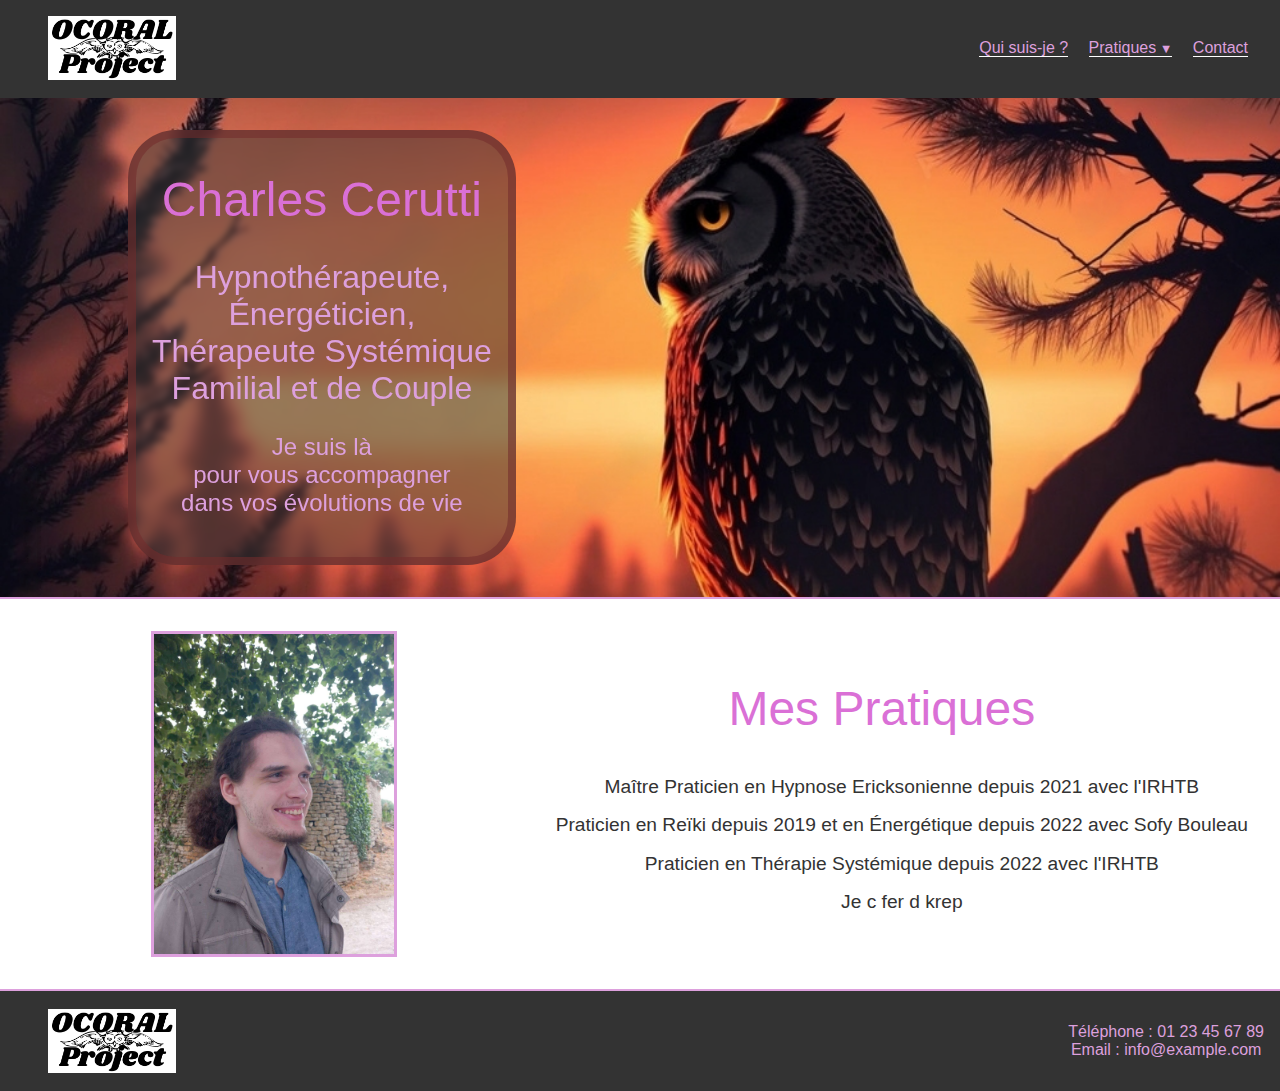
<file: index.html>
<!DOCTYPE html>
<html lang="fr">
<meta http-equiv='cache-control' content='no-cache'> 
<meta http-equiv='expires' content='0'> 
<meta http-equiv='pragma' content='no-cache'>

<head>
    <meta charset="utf-8">
    <title>Charles Cerutti - Accueil</title>
    <link href="style.css" rel="stylesheet">
</head>

<body>
    <header>
        <div class="logo">
        <a href="index.html">
            <img src="images/logo.png" alt="Logo Ocoral Project"></a>
        </div>
        <nav>
            <ul>
                <li><a href="qui-suis-je.html">Qui suis-je ?</a></li>
                <li class="deroulant"><a href="#">Pratiques</a>
                    <ul class="sous">
                        <li><a href="hypnose.html">Hypnose Ericksonienne</a></li>
                        <li><a href="energetique.html">Énergétique</a></li>
                        <li><a href="systemie.html">Thérapie Systémique</a></li>
                    </ul>
                </li>
                <li><a href="#">Contact</a></li>
            </ul>
        </nav>
    </header>
        <main class="main-content marges">
            <section class="main-intro">
                <div class="main-intro-blur">
                    <h1>Charles Cerutti</h1>
                    <h2><strong>Hypnothérapeute</strong>,</br> <strong>Énergéticien</strong>,</br> <strong>Thérapeute Systémique</br> Familial et de Couple</strong></h2>
                    <p>
                        Je suis là</br>pour vous accompagner</br>dans vos évolutions de vie
                    </p>
                </div>
            </section>

            <section class="main-pratiques">
                <div class="portrait">
                    <img src="images/portrait.jpg" alt="Portrait">
                </div>
                <div class="pratiques">
                    <h1>Mes Pratiques</h1>
                    <ul>
                        <li>Maître Praticien en <strong>Hypnose Ericksonienne</strong> depuis 2021 avec l'<a href="https://www.irhtb.fr" target="_blank">IRHTB</a></li>
                        <li>Praticien en <strong>Reïki</strong> depuis 2019 et en <strong>Énergétique</strong> depuis 2022 avec <a href="https://www.sofy-hypnose-energie.fr" target="_blank">Sofy Bouleau</a></li>
                        <li>Praticien en <strong>Thérapie Systémique</strong> depuis 2022 avec l'<a href="https://www.irhtb.fr" target="_blank">IRHTB</a></li>
                        <li>Je c fer d krep</li>
                    </ul>
                </div>
            </section>
    </main>

    <footer>
        <div class="logo">
        <a href="index.html">
            <img src="images/logo.png" alt="Logo Ocoral Project"></a>
        </div>
        <div class="contact-info">
            <ul>
                <li>Téléphone : <span class="telephone">01 23 45 67 89</span></br></li>
                <li>Email : <span class="mail">info@example.com</span></li>
            </ul>
        </div>
    </footer>
</body>
</html>
</file>
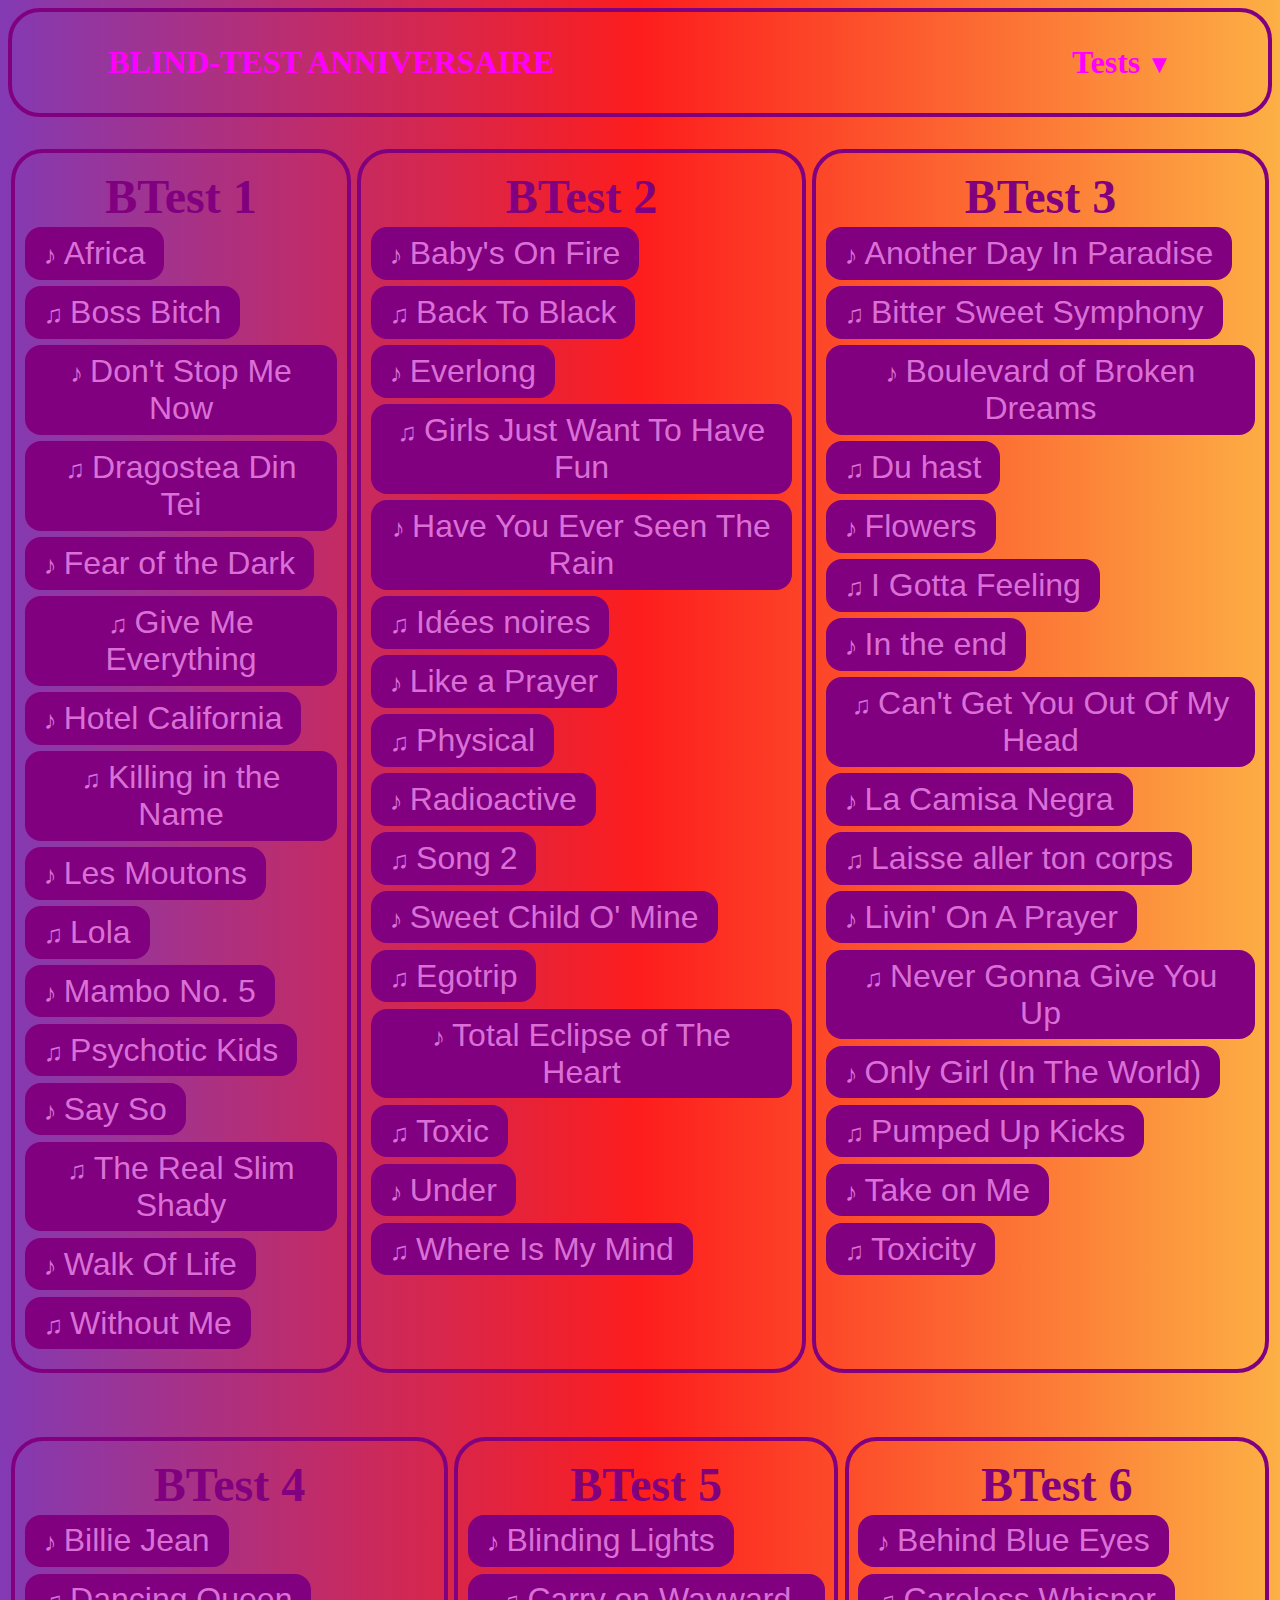
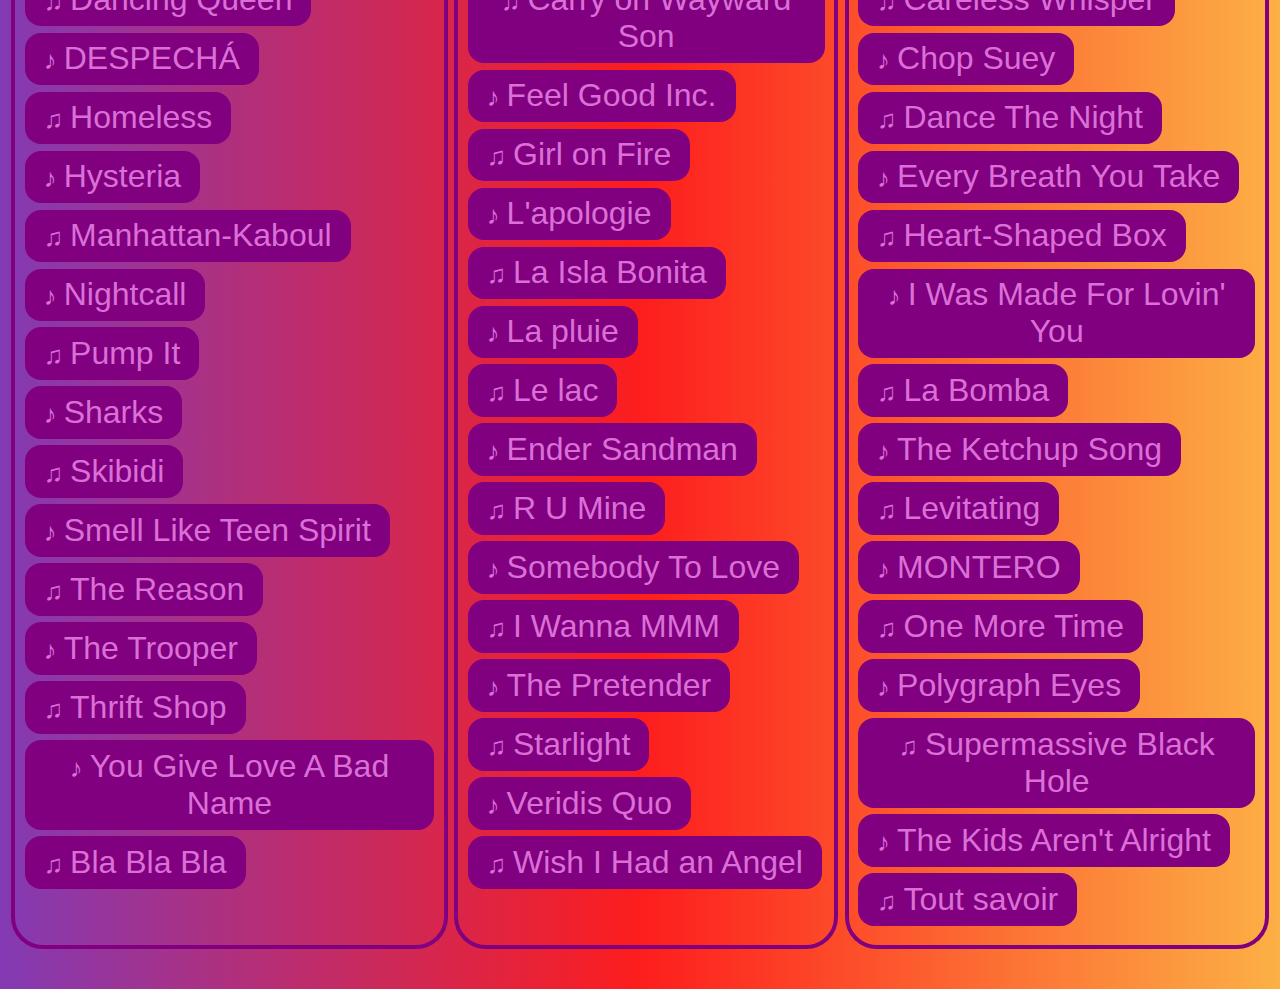
<file: BT.html>
<!DOCTYPE html>
<html lang="fr">
    <head>
        <meta charset="utf-8">
        <title>BTest 50A - Index</title>
        <link href="btest.css" rel="stylesheet">
    </head>
    
    <body>
        <header>
            <div>
                <a href="BT.html">BLIND-TEST ANNIVERSAIRE</a>
            </div>
            <nav>
                <span class="deroulant"><a >Tests</a>
                <ul class="sous">
                    <li><a href="BT0.html">Blind Test 0</a></li>
                    <li><a href="BT1.html">Blind Test 1</a></button></li>
                    <li><a href="BT2.html">Blind Test 2</a></button></li>
                    <li><a href="BT3.html">Blind Test 3</a></button></li>
                    <li><a href="BT4.html">Blind Test 4</a></button></li>
                    <li><a href="BT5.html">Blind Test 5</a></button></li>
                    <li><a href="BT6.html">Blind Test 6</a></button></li>
                </ul></span>
            </nav>
        </header>
        <main>
            <section class="row1">
                <div class="BT">
                    <h2>BTest 1</h2>
                    <ul class="puces">
                        <li><button class="audioLink colorButton" data-audio-src="BTest 50A - 1/Africa.mp3">Africa</button></li>
                        <li><button class="audioLink colorButton" data-audio-src="BTest 50A - 1/Boss Bitch.mp3">Boss Bitch</button></li>
                        <li><button class="audioLink colorButton" data-audio-src="BTest 50A - 1/Don't Stop Me Now.mp3">Don't Stop Me Now</button></li>
                        <li><button class="audioLink colorButton" data-audio-src="BTest 50A - 1/Dragostea din tei.mp3">Dragostea Din Tei</button></li>
                        <li><button class="audioLink colorButton" data-audio-src="BTest 50A - 1/Fear of the Dark (2015 Remaster).mp3">Fear of the Dark</button></li>
                        <li><button class="audioLink colorButton" data-audio-src="BTest 50A - 1/Give Me Everything.mp3">Give Me Everything</button></li>
                        <li><button class="audioLink colorButton" data-audio-src="BTest 50A - 1/Hotel California (2013 Remaster).mp3">Hotel California</button></li>
                        <li><button class="audioLink colorButton" data-audio-src="BTest 50A - 1/Killing in the Name.mp3">Killing in the Name</button></li>
                        <li><button class="audioLink colorButton" data-audio-src="BTest 50A - 1/Les moutons.mp3">Les Moutons</button></li>
                        <li><button class="audioLink colorButton" data-audio-src="BTest 50A - 1/Lola.mp3">Lola</button></li>
                        <li><button class="audioLink colorButton" data-audio-src="BTest 50A - 1/Mambo No. 5.mp3">Mambo No. 5</button></li>
                        <li><button class="audioLink colorButton" data-audio-src="BTest 50A - 1/Psychotic Kids.mp3">Psychotic Kids</button></li>
                        <li><button class="audioLink colorButton" data-audio-src="BTest 50A - 1/Say So.mp3">Say So</button></li>
                        <li><button class="audioLink colorButton" data-audio-src="BTest 50A - 1/The Real Slim Shady.mp3">The Real Slim Shady</button></li>
                        <li><button class="audioLink colorButton" data-audio-src="BTest 50A - 1/Walk Of Life (Remastered 1996).mp3">Walk Of Life</button></li>
                        <li><button class="audioLink colorButton" data-audio-src="BTest 50A - 1/Without Me.mp3">Without Me</button></li>
                    </ul>
                </div>
                <div class="BT">
                    <h2>BTest 2</h2>
                    <ul class="puces">
                        <li><button class="audioLink colorButton" data-audio-src="BTest 50A - 2/Baby's On Fire.mp3">Baby's On Fire</button></li>
                        <li><button class="audioLink colorButton" data-audio-src="BTest 50A - 2/Back To Black.mp3">Back To Black</button></li>
                        <li><button class="audioLink colorButton" data-audio-src="BTest 50A - 2/Everlong.mp3">Everlong</button></li>
                        <li><button class="audioLink colorButton" data-audio-src="BTest 50A - 2/Girls Just Want to Have Fun.mp3">Girls Just Want To Have Fun</button></li>
                        <li><button class="audioLink colorButton" data-audio-src="BTest 50A - 2/Have You Ever Seen The Rain.mp3">Have You Ever Seen The Rain</button></li>
                        <li><button class="audioLink colorButton" data-audio-src="BTest 50A - 2/Idées noires.mp3">Idées noires</button></li>
                        <li><button class="audioLink colorButton" data-audio-src="BTest 50A - 2/Like a Prayer.mp3">Like a Prayer</button></li>
                        <li><button class="audioLink colorButton" data-audio-src="BTest 50A - 2/Physical.mp3">Physical</button></li>
                        <li><button class="audioLink colorButton" data-audio-src="BTest 50A - 2/Radioactive.mp3">Radioactive</button></li>
                        <li><button class="audioLink colorButton" data-audio-src="BTest 50A - 2/Song 2 (2012 Remaster).mp3">Song 2</button></li>
                        <li><button class="audioLink colorButton" data-audio-src="BTest 50A - 2/Sweet Child O' Mine.mp3">Sweet Child O' Mine</button></li>
                        <li><button class="audioLink colorButton" data-audio-src="BTest 50A - 2/Therapie TAXI - Egotrip (Clip officiel).mp3">Egotrip</button></li>
                        <li><button class="audioLink colorButton" data-audio-src="BTest 50A - 2/Total Eclipse of the Heart (Radio Version).mp3">Total Eclipse of The Heart</button></li>
                        <li><button class="audioLink colorButton" data-audio-src="BTest 50A - 2/Toxic.mp3">Toxic</button></li>
                        <li><button class="audioLink colorButton" data-audio-src="BTest 50A - 2/Under.mp3">Under</button></li>
                        <li><button class="audioLink colorButton" data-audio-src="BTest 50A - 2/Where Is My Mind_.mp3">Where Is My Mind</button></li>
                    </ul>
                </div>
                <div class="BT">
                    <h2>BTest 3</h2>
                    <ul class="puces">
                        <li><button class="audioLink colorButton" data-audio-src="BTest 50A - 3/Another Day In Paradise (Remastered 2016).mp3">Another Day In Paradise</button></li>
                        <li><button class="audioLink colorButton" data-audio-src="BTest 50A - 3/Bitter Sweet Symphony (Radio Edit).mp3">Bitter Sweet Symphony</button></li>
                        <li><button class="audioLink colorButton" data-audio-src="BTest 50A - 3/Boulevard of Broken Dreams.mp3">Boulevard of Broken Dreams</button></li>
                        <li><button class="audioLink colorButton" data-audio-src="BTest 50A - 3/Du hast.mp3">Du hast</button></li>
                        <li><button class="audioLink colorButton" data-audio-src="BTest 50A - 3/Flowers.mp3">Flowers</button></li>
                        <li><button class="audioLink colorButton" data-audio-src="BTest 50A - 3/I Gotta Feeling.mp3">I Gotta Feeling</button></li>
                        <li><button class="audioLink colorButton" data-audio-src="BTest 50A - 3/In the End.mp3">In the end</button></li>
                        <li><button class="audioLink colorButton" data-audio-src="BTest 50A - 3/Kylie Minogue - Can't Get You Out Of My Head (Official Video).mp3">Can't Get You Out Of My Head</button></li>
                        <li><button class="audioLink colorButton" data-audio-src="BTest 50A - 3/La Camisa Negra.mp3">La Camisa Negra</button></li>
                        <li><button class="audioLink colorButton" data-audio-src="BTest 50A - 3/Laisse aller ton corps.mp3">Laisse aller ton corps</button></li>
                        <li><button class="audioLink colorButton" data-audio-src="BTest 50A - 3/Livin' On A Prayer.mp3">Livin' On A Prayer</button></li>
                        <li><button class="audioLink colorButton" data-audio-src="BTest 50A - 3/Never Gonna Give You Up.mp3">Never Gonna Give You Up</button></li>
                        <li><button class="audioLink colorButton" data-audio-src="BTest 50A - 3/Only Girl (In The World).mp3">Only Girl (In The World)</button></li>
                        <li><button class="audioLink colorButton" data-audio-src="BTest 50A - 3/Pumped Up Kicks.mp3">Pumped Up Kicks</button></li>
                        <li><button class="audioLink colorButton" data-audio-src="BTest 50A - 3/Take on Me.mp3">Take on Me</button></li>
                        <li><button class="audioLink colorButton" data-audio-src="BTest 50A - 3/Toxicity.mp3">Toxicity</button></li>
                    </ul>
                </ul>
                </div>
            </section>
            <section class="row1">
                <div class="BT">
                    <h2>BTest 4</h2>
                    <ul class="puces">
                        <li><button class="audioLink colorButton" data-audio-src="BTest 50A - 4/Billie Jean.mp3">Billie Jean</button></li>
                        <li><button class="audioLink colorButton" data-audio-src="BTest 50A - 4/Dancing Queen.mp3">Dancing Queen</button></li>
                        <li><button class="audioLink colorButton" data-audio-src="BTest 50A - 4/DESPECHÁ.mp3">DESPECHÁ</button></li>
                        <li><button class="audioLink colorButton" data-audio-src="BTest 50A - 4/Homeless.mp3">Homeless</button></li>
                        <li><button class="audioLink colorButton" data-audio-src="BTest 50A - 4/Hysteria.mp3">Hysteria</button></li>
                        <li><button class="audioLink colorButton" data-audio-src="BTest 50A - 4/Manhattan-Kaboul.mp3">Manhattan-Kaboul</button></li>
                        <li><button class="audioLink colorButton" data-audio-src="BTest 50A - 4/Nightcall.mp3">Nightcall</button></li>
                        <li><button class="audioLink colorButton" data-audio-src="BTest 50A - 4/Pump It.mp3">Pump It</button></li>
                        <li><button class="audioLink colorButton" data-audio-src="BTest 50A - 4/Sharks.mp3">Sharks</button></li>
                        <li><button class="audioLink colorButton" data-audio-src="BTest 50A - 4/Skibidi.mp3">Skibidi</button></li>
                        <li><button class="audioLink colorButton" data-audio-src="BTest 50A - 4/Smells Like Teen Spirit.mp3">Smell Like Teen Spirit</button></li>
                        <li><button class="audioLink colorButton" data-audio-src="BTest 50A - 4/The Reason.mp3">The Reason</button></li>
                        <li><button class="audioLink colorButton" data-audio-src="BTest 50A - 4/The Trooper (2015 Remaster).mp3">The Trooper</button></li>
                        <li><button class="audioLink colorButton" data-audio-src="BTest 50A - 4/Thrift Shop (feat. Wanz).mp3">Thrift Shop</button></li>
                        <li><button class="audioLink colorButton" data-audio-src="BTest 50A - 4/You Give Love A Bad Name.mp3">You Give Love A Bad Name</button></li>
                        <li><button class="audioLink colorButton" data-audio-src="BTest 50A - 4/Gigi D'Agostino Bla Bla Bla (Official Video).mp3">Bla Bla Bla</button></li>
                    </ul>
                </div>
                <div class="BT">
                    <h2>BTest 5</h2>
                    <ul class="puces">
                        <li><button class="audioLink colorButton" data-audio-src="BTest 50A - 5/Blinding Lights.mp3">Blinding Lights</button></li>
                        <li><button class="audioLink colorButton" data-audio-src="BTest 50A - 5/Carry on Wayward Son.mp3">Carry on Wayward Son</button></li>
                        <li><button class="audioLink colorButton" data-audio-src="BTest 50A - 5/Feel Good Inc..mp3">Feel Good Inc.</button></li>
                        <li><button class="audioLink colorButton" data-audio-src="BTest 50A - 5/Girl on Fire.mp3">Girl on Fire</button></li>
                        <li><button class="audioLink colorButton" data-audio-src="BTest 50A - 5/L'apologie.mp3">L'apologie</button></li>
                        <li><button class="audioLink colorButton" data-audio-src="BTest 50A - 5/La Isla Bonita.mp3">La Isla Bonita</button></li>
                        <li><button class="audioLink colorButton" data-audio-src="BTest 50A - 5/La pluie (feat. Stromae).mp3">La pluie</button></li>
                        <li><button class="audioLink colorButton" data-audio-src="BTest 50A - 5/Le lac.mp3">Le lac</button></li>
                        <li><button class="audioLink colorButton" data-audio-src="BTest 50A - 5/Enter Sandman.mp3">Ender Sandman</button></li>
                        <li><button class="audioLink colorButton" data-audio-src="BTest 50A - 5/R U Mine_.mp3">R U Mine</button></li>
                        <li><button class="audioLink colorButton" data-audio-src="BTest 50A - 5/Somebody To Love (Remastered 2011).mp3">Somebody To Love</button></li>
                        <li><button class="audioLink colorButton" data-audio-src="BTest 50A - 5/The Lawyer - I Wanna MMM [Official Video].mp3">I Wanna MMM</button></li>
                        <li><button class="audioLink colorButton" data-audio-src="BTest 50A - 5/The Pretender.mp3">The Pretender</button></li>
                        <li><button class="audioLink colorButton" data-audio-src="BTest 50A - 5/The Supermen Lovers (feat. Mani Hoffman) · Starlight (Official Video).mp3">Starlight</button></li>
                        <li><button class="audioLink colorButton" data-audio-src="BTest 50A - 5/Veridis Quo.mp3">Veridis Quo</button></li>
                        <li><button class="audioLink colorButton" data-audio-src="BTest 50A - 5/Wish I Had an Angel.mp3">Wish I Had an Angel</button></li>
                    </ul>
                </div>
                <div class="BT">
                    <h2>BTest 6</h2>
                    <ul class="puces">
                        <li><button class="audioLink colorButton" data-audio-src="BTest 50A - 6/Behind Blue Eyes.mp3">Behind Blue Eyes</button></li>
                        <li><button class="audioLink colorButton" data-audio-src="BTest 50A - 6/Careless Whisper.mp3">Careless Whisper</button></li>
                        <li><button class="audioLink colorButton" data-audio-src="BTest 50A - 6/Chop Suey!.mp3">Chop Suey</button></li>
                        <li><button class="audioLink colorButton" data-audio-src="BTest 50A - 6/Dance The Night (From Barbie The Album).mp3">Dance The Night</button></li>
                        <li><button class="audioLink colorButton" data-audio-src="BTest 50A - 6/Every Breath You Take.mp3">Every Breath You Take</button></li>
                        <li><button class="audioLink colorButton" data-audio-src="BTest 50A - 6/Heart-Shaped Box.mp3">Heart-Shaped Box</button></li>
                        <li><button class="audioLink colorButton" data-audio-src="BTest 50A - 6/I Was Made For Lovin' You.mp3">I Was Made For Lovin' You</button></li>
                        <li><button class="audioLink colorButton" data-audio-src="BTest 50A - 6/La Bomba.mp3">La Bomba</button></li>
                        <li><button class="audioLink colorButton" data-audio-src="BTest 50A - 6/Las Ketchup - The Ketchup Song (Asereje) (Spanish Version) (Official Video).mp3">The Ketchup Song</button></li>
                        <li><button class="audioLink colorButton" data-audio-src="BTest 50A - 6/Levitating.mp3">Levitating</button></li>
                        <li><button class="audioLink colorButton" data-audio-src="BTest 50A - 6/MONTERO (Call Me By Your Name).mp3">MONTERO</button></li>
                        <li><button class="audioLink colorButton" data-audio-src="BTest 50A - 6/One More Time.mp3">One More Time</button></li>
                        <li><button class="audioLink colorButton" data-audio-src="BTest 50A - 6/Polygraph Eyes.mp3">Polygraph Eyes</button></li>
                        <li><button class="audioLink colorButton" data-audio-src="BTest 50A - 6/Supermassive Black Hole.mp3">Supermassive Black Hole</button></li>
                        <li><button class="audioLink colorButton" data-audio-src="BTest 50A - 6/The Kids Aren't Alright.mp3">The Kids Aren't Alright</button></li>
                        <li><button class="audioLink colorButton" data-audio-src="BTest 50A - 6/Tout savoir.mp3">Tout savoir</button></li>
                    </ul>
                </ul>
                </div>
            </section>
        </main>
        <script src="script.js"></script>
    </body>
</html>
</file>
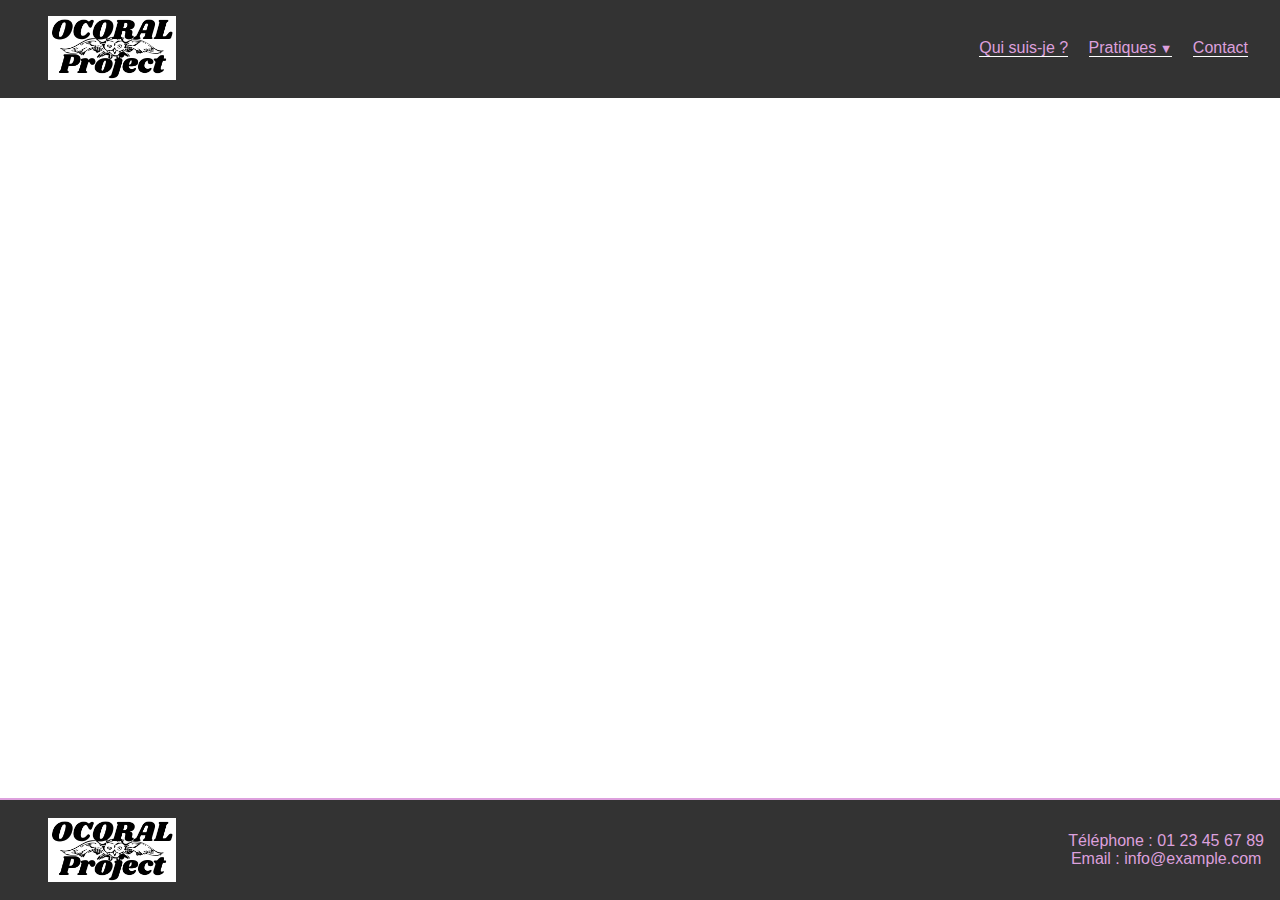
<file: contact.html>
<!DOCTYPE html>
<html lang="fr">
<meta http-equiv='cache-control' content='no-cache'> 
<meta http-equiv='expires' content='0'> 
<meta http-equiv='pragma' content='no-cache'>

<head>
    <meta charset="utf-8">
    <title>Charles Cerutti - Contact</title>
    <link href="style.css" rel="stylesheet">
</head>

<body>
    <header>
        <div class="logo">
        <a href="index.html">
            <img src="images/logo.png" alt="Logo Ocoral Project"></a>
        </div>
        <nav>
            <ul>
                <li><a href="qui-suis-je.html">Qui suis-je ?</a></li>
                <li class="deroulant"><a href="#">Pratiques</a>
                    <ul class="sous">
                        <li><a href="hypnose.html">Hypnose Ericksonienne</a></li>
                        <li><a href="energetique.html">Énergétique</a></li>
                        <li><a href="systemie.html">Thérapie Systémique</a></li>
                    </ul>
                </li>
                <li><a href="contact.html">Contact</a></li>
            </ul>
        </nav>
    </header>

    <main class="main-content marges">


    </main>

    <footer>
        <div class="logo">
        <a href="index.html">
            <img src="images/logo.png" alt="Logo Ocoral Project"></a>
        </div>
        <div class="contact-info">
            <ul>
                <li>Téléphone : <span class="telephone">01 23 45 67 89</span></br></li>
                <li>Email : <span class="mail">info@example.com</span></li>
            </ul>
        </div>
    </footer>
</body>
</html>
</file>
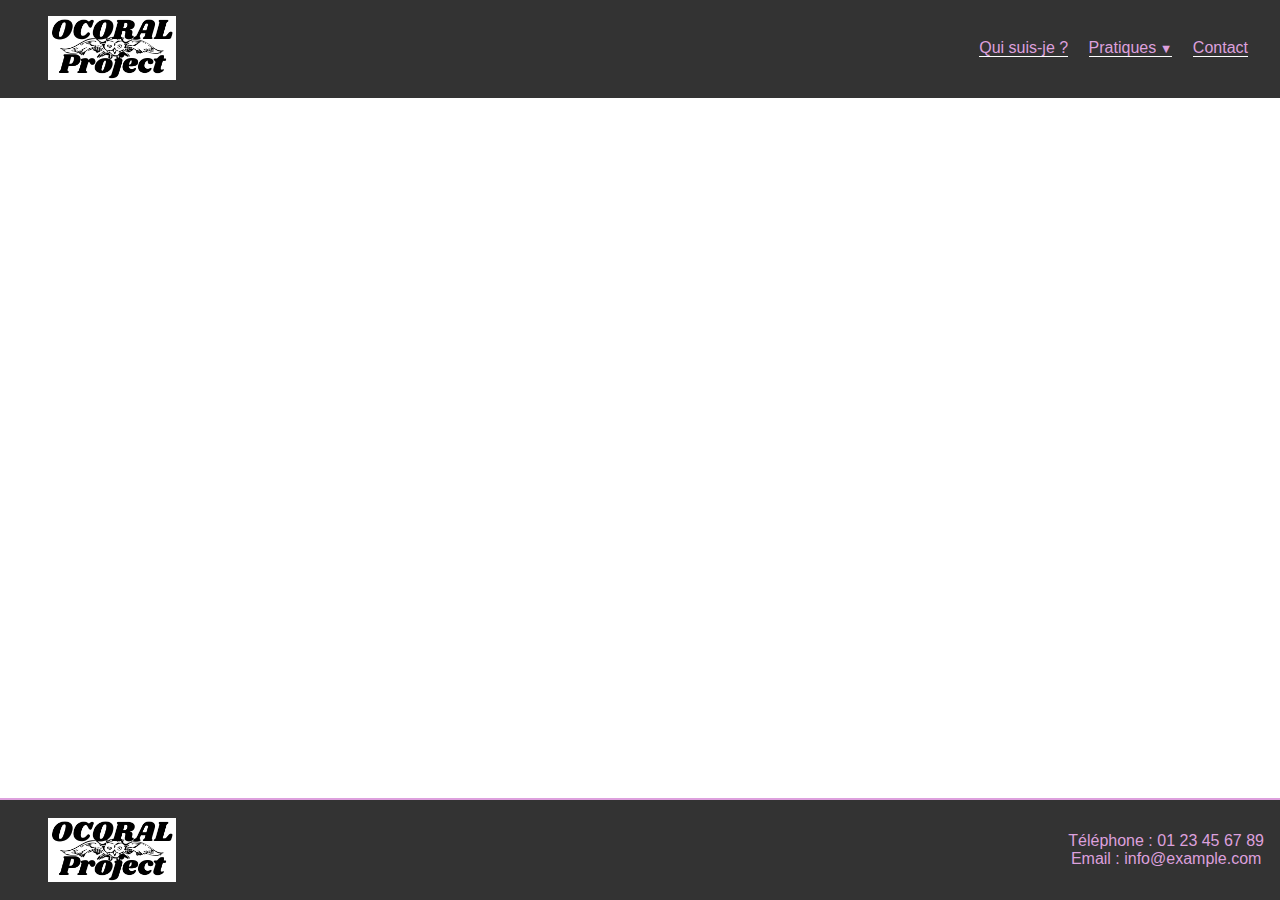
<file: energetique.html>
<!DOCTYPE html>
<html lang="fr">
<meta http-equiv='cache-control' content='no-cache'> 
<meta http-equiv='expires' content='0'> 
<meta http-equiv='pragma' content='no-cache'>

<head>
    <meta charset="utf-8">
    <title>Charles Cerutti - Énergétique</title>
    <link href="style.css" rel="stylesheet">
</head>

<body>
    <header>
        <div class="logo">
        <a href="index.html">
            <img src="images/logo.png" alt="Logo Ocoral Project"></a>
        </div>
        <nav>
            <ul>
                <li><a href="qui-suis-je.html">Qui suis-je ?</a></li>
                <li class="deroulant"><a href="#">Pratiques</a>
                    <ul class="sous">
                        <li><a href="hypnose.html">Hypnose Ericksonienne</a></li>
                        <li><a href="energetique.html">Énergétique</a></li>
                        <li><a href="systemie.html">Thérapie Systémique</a></li>
                    </ul>
                </li>
                <li><a href="contact.html">Contact</a></li>
            </ul>
        </nav>
    </header>

    <main class="main-content marges">


    </main>

    <footer>
        <div class="logo">
        <a href="index.html">
            <img src="images/logo.png" alt="Logo Ocoral Project"></a>
        </div>
        <div class="contact-info">
            <ul>
                <li>Téléphone : <span class="telephone">01 23 45 67 89</span></br></li>
                <li>Email : <span class="mail">info@example.com</span></li>
            </ul>
        </div>
    </footer>
</body>
</html>
</file>
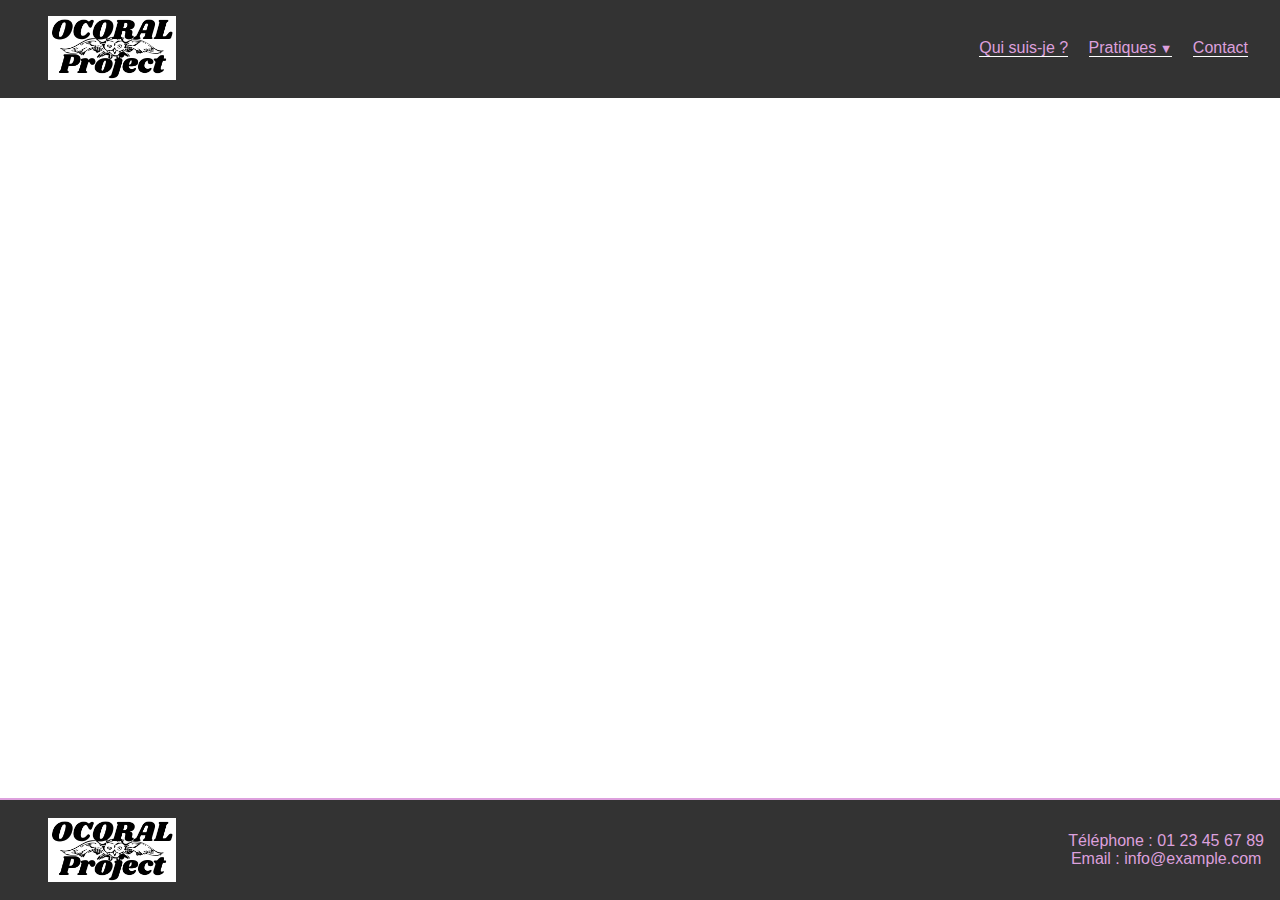
<file: hypnose.html>
<!DOCTYPE html>
<html lang="fr">
<meta http-equiv='cache-control' content='no-cache'> 
<meta http-equiv='expires' content='0'> 
<meta http-equiv='pragma' content='no-cache'>

<head>
    <meta charset="utf-8">
    <title>Charles Cerutti - Hypnose Ericksonienne</title>
    <link href="style.css" rel="stylesheet">
</head>

<body>
    <header>
        <div class="logo">
        <a href="index.html">
            <img src="images/logo.png" alt="Logo Ocoral Project"></a>
        </div>
        <nav>
            <ul>
                <li><a href="qui-suis-je.html">Qui suis-je ?</a></li>
                <li class="deroulant"><a href="#">Pratiques</a>
                    <ul class="sous">
                        <li><a href="hypnose.html">Hypnose Ericksonienne</a></li>
                        <li><a href="energetique.html">Énergétique</a></li>
                        <li><a href="systemie.html">Thérapie Systémique</a></li>
                    </ul>
                </li>
                <li><a href="contact.html">Contact</a></li>
            </ul>
        </nav>
    </header>

    <main class="main-content marges">


    </main>

    <footer>
        <div class="logo">
        <a href="index.html">
            <img src="images/logo.png" alt="Logo Ocoral Project"></a>
        </div>
        <div class="contact-info">
            <ul>
                <li>Téléphone : <span class="telephone">01 23 45 67 89</span></br></li>
                <li>Email : <span class="mail">info@example.com</span></li>
            </ul>
        </div>
    </footer>
</body>
</html>
</file>
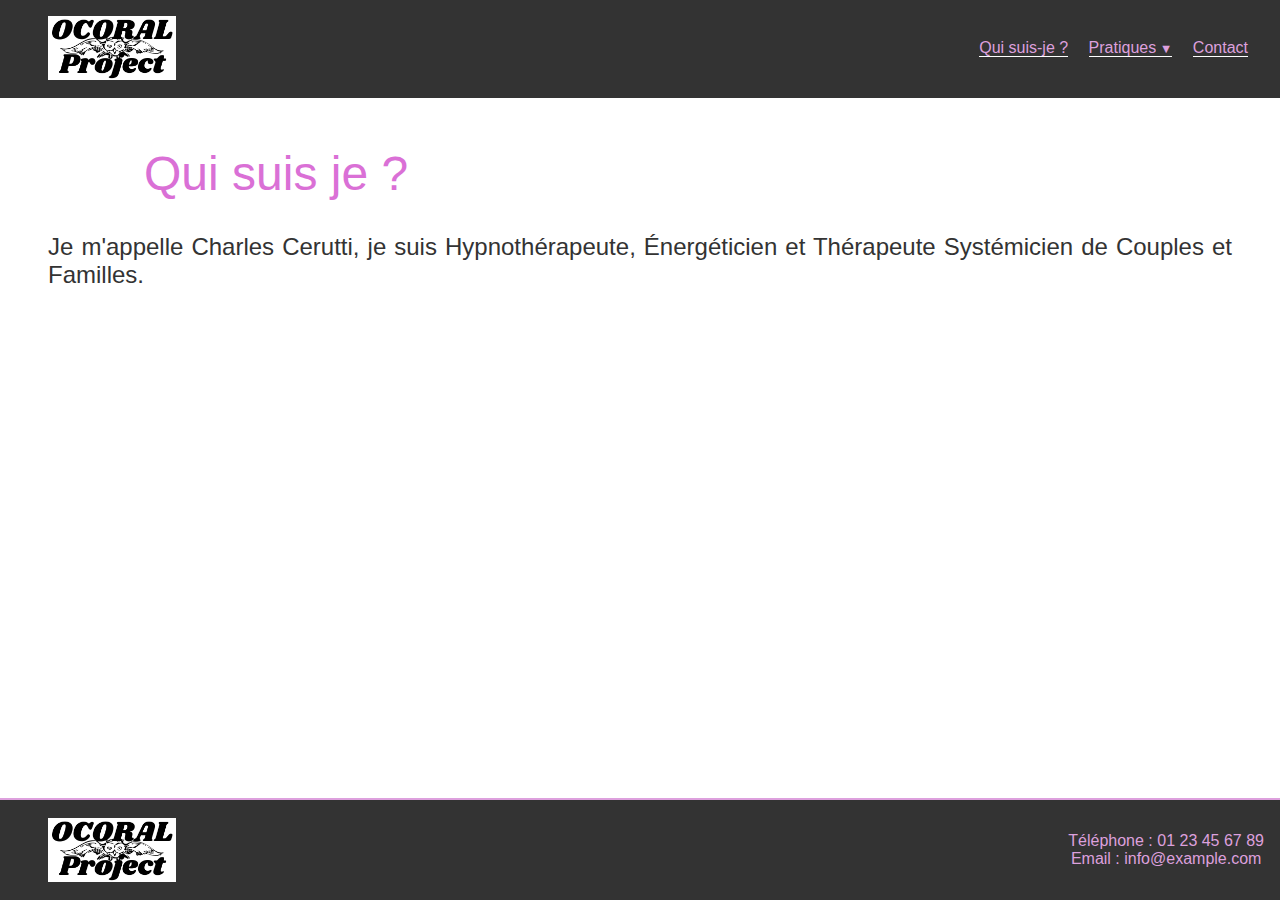
<file: qui-suis-je.html>
<!DOCTYPE html>
<html lang="fr">
<meta http-equiv='cache-control' content='no-cache'> 
<meta http-equiv='expires' content='0'> 
<meta http-equiv='pragma' content='no-cache'>

<head>
    <meta charset="utf-8">
    <title>Charles Cerutti - Qui-suis-je ?</title>
    <link href="style.css" rel="stylesheet">
</head>

<body>
    <header>
        <div class="logo">
        <a href="index.html">
            <img src="images/logo.png" alt="Logo Ocoral Project"></a>
        </div>
        <nav>
            <ul>
                <li><a href="qui-suis-je.html">Qui suis-je ?</a></li>
                <li class="deroulant"><a href="#">Pratiques</a>
                    <ul class="sous">
                        <li><a href="hypnose.html">Hypnose Ericksonienne</a></li>
                        <li><a href="energetique.html">Énergétique</a></li>
                        <li><a href="systemie.html">Thérapie Systémique</a></li>
                    </ul>
                </li>
                <li><a href="contact.html">Contact</a></li>
            </ul>
        </nav>
    </header>

    <main class="main-content marges">
        <section class="pages">
            <h1>Qui suis je ?</h1>
            <h2>Je m'appelle Charles Cerutti, je suis Hypnothérapeute, Énergéticien et Thérapeute Systémicien de Couples et Familles.</h2>
            <p></p>
        </section>
    </main>

    <footer>
        <div class="logo">
        <a href="index.html">
            <img src="images/logo.png" alt="Logo Ocoral Project"></a>
        </div>
        <div class="contact-info">
            <ul>
                <li>Téléphone : <span class="telephone">01 23 45 67 89</span></br></li>
                <li>Email : <span class="mail">info@example.com</span></li>
            </ul>
        </div>
    </footer>
</body>
</html>
</file>
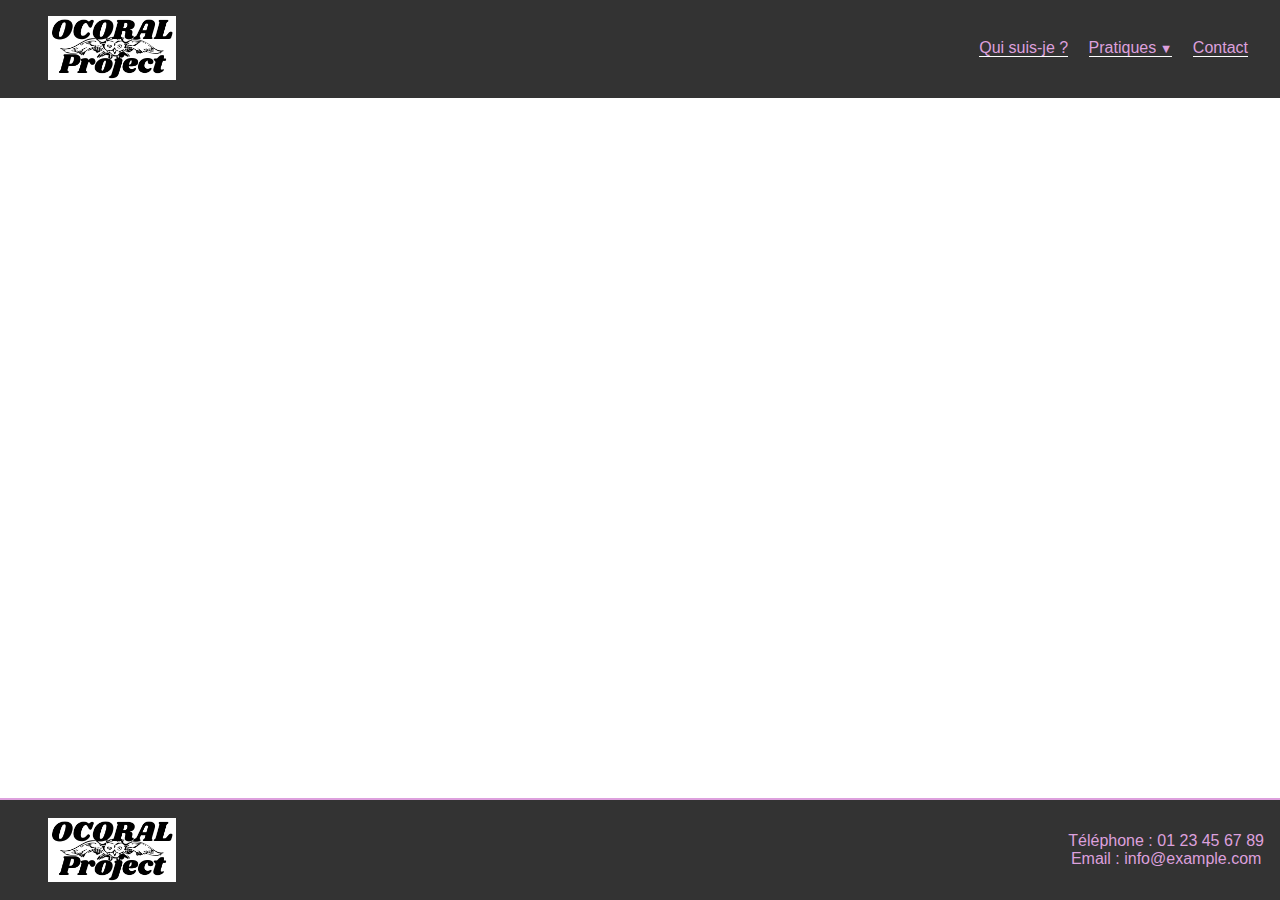
<file: systemie.html>
<!DOCTYPE html>
<html lang="fr">
<meta http-equiv='cache-control' content='no-cache'> 
<meta http-equiv='expires' content='0'> 
<meta http-equiv='pragma' content='no-cache'>

<head>
    <meta charset="utf-8">
    <title>Charles Cerutti - Thérapie Systémique</title>
    <link href="style.css" rel="stylesheet">
</head>

<body>
    <header>
        <div class="logo">
        <a href="index.html">
            <img src="images/logo.png" alt="Logo Ocoral Project"></a>
        </div>
        <nav>
            <ul>
                <li><a href="qui-suis-je.html">Qui suis-je ?</a></li>
                <li class="deroulant"><a href="#">Pratiques</a>
                    <ul class="sous">
                        <li><a href="hypnose.html">Hypnose Ericksonienne</a></li>
                        <li><a href="energetique.html">Énergétique</a></li>
                        <li><a href="systemie.html">Thérapie Systémique</a></li>
                    </ul>
                </li>
                <li><a href="contact.html">Contact</a></li>
            </ul>
        </nav>
    </header>

    <main class="main-content marges">


    </main>

    <footer>
        <div class="logo">
        <a href="index.html">
            <img src="images/logo.png" alt="Logo Ocoral Project"></a>
        </div>
        <div class="contact-info">
            <ul>
                <li>Téléphone : <span class="telephone">01 23 45 67 89</span></br></li>
                <li>Email : <span class="mail">info@example.com</span></li>
            </ul>
        </div>
    </footer>
</body>
</html>
</file>
<file: style.css>
/* Global Styles */
body {
    display: flex;
    flex-direction: column;
    min-height: 100vh;
    font-family: Verdana, sans-serif;
    /* background-color: #333; */
    color: #333;
    margin: 0;
    padding: 0;
}

@media screen and (min-width: 1921px) {
    main {
        max-width: 1920px;
        margin-left: auto;
        margin-right: auto;
        height: 100%;
        border-left: .15em solid;
        border-right: .15em solid;
    }
}

h1 {
    font-size: 3em;
    font-weight: normal;
    color: orchid;
}

h2 {
    font-size: 2em;
    font-weight: normal;
}

p {
    font-size: 1em;
    font-weight: normal;
}

strong {
    font-weight: normal;
}

a {
    color: inherit;
}

a:hover {
    color: magenta;
    text-shadow: .1em .1em .5em rgba(221, 160, 221, 0.8);
}

/* Header Styles */
header {
    padding: 1em;
    display: flex;
    align-items: center;
    justify-content: space-between;
    border-bottom: .15em solid;
    background-color: #333;
}

.logo img {
    height: 4em;
    margin-left: 2em;
    vertical-align: middle;
}

nav ul {
    list-style-type: none;
    text-align: left;
    padding-left: 0;
}

nav ul li {
    display: inline-block;
    margin-right: 1em;
    background-color: white;
    color: plum;
}

nav ul li a {
    text-decoration: none;
    background-color: #333;
    color: plum;
}

/* Sous Menu Nav */
.sous {
    display: none;
    position: absolute;
    background-color: inherit;
    min-width: none;
    max-width: 10em;
    box-shadow: 0em .5em .5em 0em plum;
    z-index: 1;
}

.sous a {
    color: inherit;
    padding: 1em;
    text-decoration: none;
    display: block;
}

.sous a:hover {
    color: magenta;
    background-color: gray;
}

.sous li {
    width: 100%;
}

.deroulant:hover .sous {
    display: block;
}

.deroulant > a::after {
    content: " ▼";
    font-size: 0.8em;
    background-color: #333;
}

/* Main Styles */
.main-content {
    flex: 1
}

.main-intro {
    background-image: url("images/main-intro-back-transformed.jpeg");
    background-position:center;
    background-size: cover;
    border-bottom: .15em solid;
}

.main-intro {
    display: flex;
    text-align: center;
    padding-top: 2em;
    padding-left: 8em;
    padding-bottom: 2em;
    color: plum;
}

.main-intro-blur {
    position: relative;
    padding: 1em;
    padding-top: .1em;
    border: solid .5em #732D2D90;
    border-radius: 3em;
    background-color: #33333380;
    backdrop-filter: blur(.2em);
}

.main-intro p {
    font-size: 1.5em;
}

.main-pratiques {
    display: flex;
    justify-content: space-between;
    align-items: center;
    padding: 2em;
}

.main-pratiques ul {
    list-style-type: none;
    font-size: 1.2em;
    line-height: 2em;
}

.main-pratiques a {
    text-decoration: none;
}

.portrait {
    margin: auto;
    border: solid .2em plum;
    line-height: 0;
}

.portrait img {
    height: 20em;
}

.pratiques {
    text-align: center;
}

.main-pratiques p {
    font-size: 1.5em;
}

/* Footer Styles */
footer {
    padding: 1em;
    display: flex;
    flex-direction: row;
    align-items: center;
    justify-content: space-between;
    text-align: center;
    border-top: .15em solid;
    background-color: #333;
    color: plum;
}

footer .contact-info ul {
    list-style-type: none;
}

.telephone:hover {
    text-decoration: underline;
    color: magenta;
    text-shadow: .1em .1em .5em rgba(221, 160, 221, 0.8)
}

.mail:hover {
    text-decoration: underline;
    color: magenta;
    text-shadow: .1em .1em .5em rgba(221, 160, 221, 0.8)
}


/* Pages */
.pages {
    margin: 3em;
}

.pages h1 {
    margin-left: 2em;
}

.pages h2 {
    font-size: 1.5em;
    text-align: justify;
}
</file>
<file: btest.css>
body  {
    font-size: 2em;
    background: rgb(131,58,180);
    background: linear-gradient(90deg, rgba(131,58,180,1) 0%, rgba(253,29,29,1) 50%, rgba(252,176,69,1) 100%);
}

a {
    text-decoration: none;
}

/* Header */
header {
    display: flex;
    align-items: center;
    justify-content: space-between;
    padding: 1em 3em;
    border: .15em solid purple;
    border-radius: 1em;
}

nav ul {
    list-style-type: none;
    text-align: left;
    padding-left: 2em;
}

header a {
    color: magenta;
    font-weight: bold;
}


/* Sous Menu Nav */
.sous {
    display: none;
    position: absolute;
    min-width: none;
    max-width: 10em;
    z-index: 1;
    margin: 0;
    padding: 0;
    background-color: #33333390;
    border: .1em solid #33333390;
    color: magenta;
}

.sous a {
    color: inherit;
    padding: 0;
    text-decoration: none;
    display: block;
}

.sous a:hover {
    color: magenta;
    background-color: rgba(128, 128, 128, 0.80);
}

.sous li {
    width: 100%;
}

.deroulant:hover .sous {
    display: block;
}

.deroulant > a::after {
    content: " ▼";
    font-size: 0.8em;
}

/* Main */
.row1, .row2 {
    display:flex ;
    justify-content: space-between;
    padding: 0;
}

.BT {
    display: flex;
    flex-direction: column;
    align-items: center;
    border: .15em solid purple;
    border-radius: 1em;
    padding: .5em .1em;
    margin: 1em .1em;
}

.BT h2 {
    margin: 0 .1em;
    color: purple;
}

section li {
    margin: 0 .1em;
    line-height: 1.5em;
    list-style-type: none;
}

.puces {
    padding: 0;
    margin: 0;
}

.puces li:nth-child(even) button::before {
    content: "♫ ";
    font-size: .8em;
}

.puces li:nth-child(odd) button::before {
    content: "♪ ";
    font-size: .8em;
}

.colorButton {
    padding: .15em .5em;
    margin: .1em;
    font-size: 1em;
    background: purple;
    color: orchid;
    border: .1em solid transparent;
    border-radius: .5em;
    cursor: pointer;
  }

.colorButton:hover {
    background: darkmagenta;
    border: .1em solid purple;
    border-radius: .5em;
}

.colorButton:active {
    background-color: darkorchid;
    border: .1em solid magenta;
}

.noButton {
    background: none;
	color: inherit;
	border: none;
	padding: 0;
	font: inherit;
	cursor: pointer;
	outline: inherit;
}

/* Tableau */
table {
    table-layout: fixed;
    width: 100%;
    border-collapse: collapse;
    border: .15em solid purple;
    margin-top: .5em;
}

th, td {
    border-bottom: .1em solid purple;
}

.table-head th {
    color: magenta;
}

thead th:nth-child(1) {
    width: 30%;
}

thead th:nth-child(2) {
    width: 30%;
}

thead th:nth-child(3) {
    width: 15%;
}

thead th:nth-child(4) {
    width: 25%;
}

tbody td {
    text-align: center;
}

tbody tr:nth-child(odd) {
    background-color: rgba(218, 112, 214, 0.3);
    color: darkmagenta;
}

tbody tr:nth-child(even) {
    background-color: rgba(255, 0, 255, 0.3);
    color: rebeccapurple;
}
</file>
